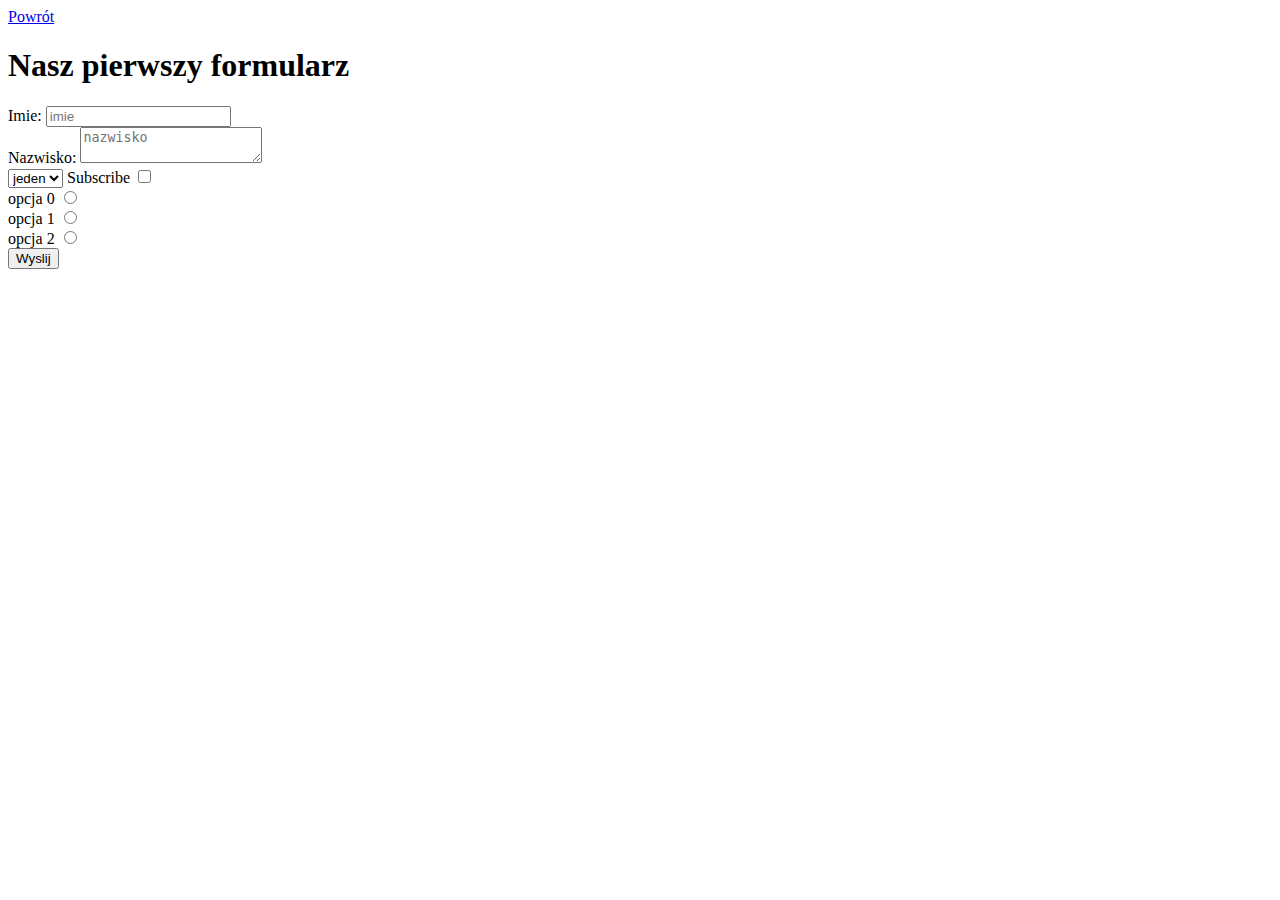
<file: omnie.html>
<!DOCTYPE html>
<html lang="pl">
    <head>
        <meta charset="utf-8">
        <meta name="description" content="To jest nasz pierwszy projekt">
        <title>Nasz projekt 2</title>
    </head>
    <body>
        <a href="index.html" >Powrót</a>
        <h1>Nasz pierwszy formularz</h1> 
        <form>
            <label>Imie:</label>
            <input type="text" name="Imie" placeholder="imie"><br>  
            <label>Nazwisko:</label> 
            <textarea type="text" name="Nazwisko" placeholder="nazwisko"></textarea><br>   
            <select>
                <option value="1">jeden</option>
                <option value="2">dwa</option>
            </select>
            <label>Subscribe</label>
            <input type="checkbox" name="Imie" 
            placeholder="imie"><br>
            <label>opcja 0</label>
            <input type="radio" name="opcja" value="0"><br>
            <label>opcja 1</label>
            <input type="radio" name="opcja" value="1"><br>
            <label>opcja 2</label>
            <input type="radio" name="opcja" value="2"><br>           
            <button>Wyslij</button>
        </form>
    </body>

</html>
</file>
